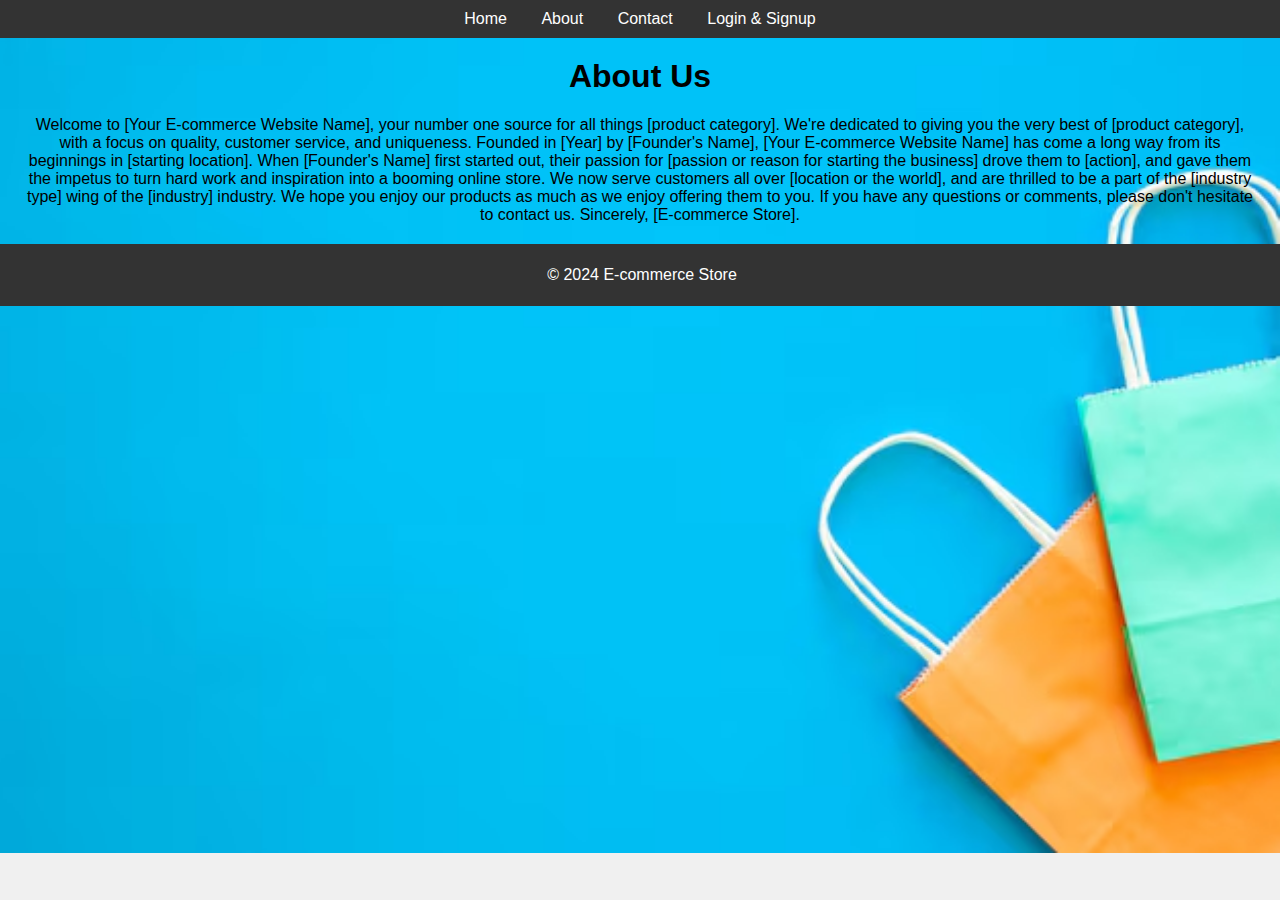
<file: New folder/about.html>
<!DOCTYPE html>
<html lang="en">
<head>
    <meta charset="UTF-8">
    <meta name="viewport" content="width=device-width, initial-scale=1.0">
    <title>About</title>
    <link rel="stylesheet" href="./css.css">
</head>
<body>
    <nav>
        <a href="./index.html">Home</a>
        <a href="./about.html">About</a>
        <a href="./contact.html">Contact</a>
        <a href="./login.html">Login & Signup</a>
    </nav>
    <h1>About Us</h1>
    <p>Welcome to [Your E-commerce Website Name], your number one source for all things [product category]. We're dedicated to giving you the very best of [product category], with a focus on quality, customer service, and uniqueness.
        Founded in [Year] by [Founder's Name], [Your E-commerce Website Name] has come a long way from its beginnings in [starting location]. When [Founder's Name] first started out, their passion for [passion or reason for starting the business] drove them to [action], and gave them the impetus to turn hard work and inspiration into a booming online store. We now serve customers all over [location or the world], and are thrilled to be a part of the [industry type] wing of the [industry] industry.
        We hope you enjoy our products as much as we enjoy offering them to you. If you have any questions or comments, please don't hesitate to contact us.
        Sincerely,
        
        [E-commerce Store].</p>
</body>
<footer>
    <p>© 2024 E-commerce Store</p>
</footer>
</html>
</file>
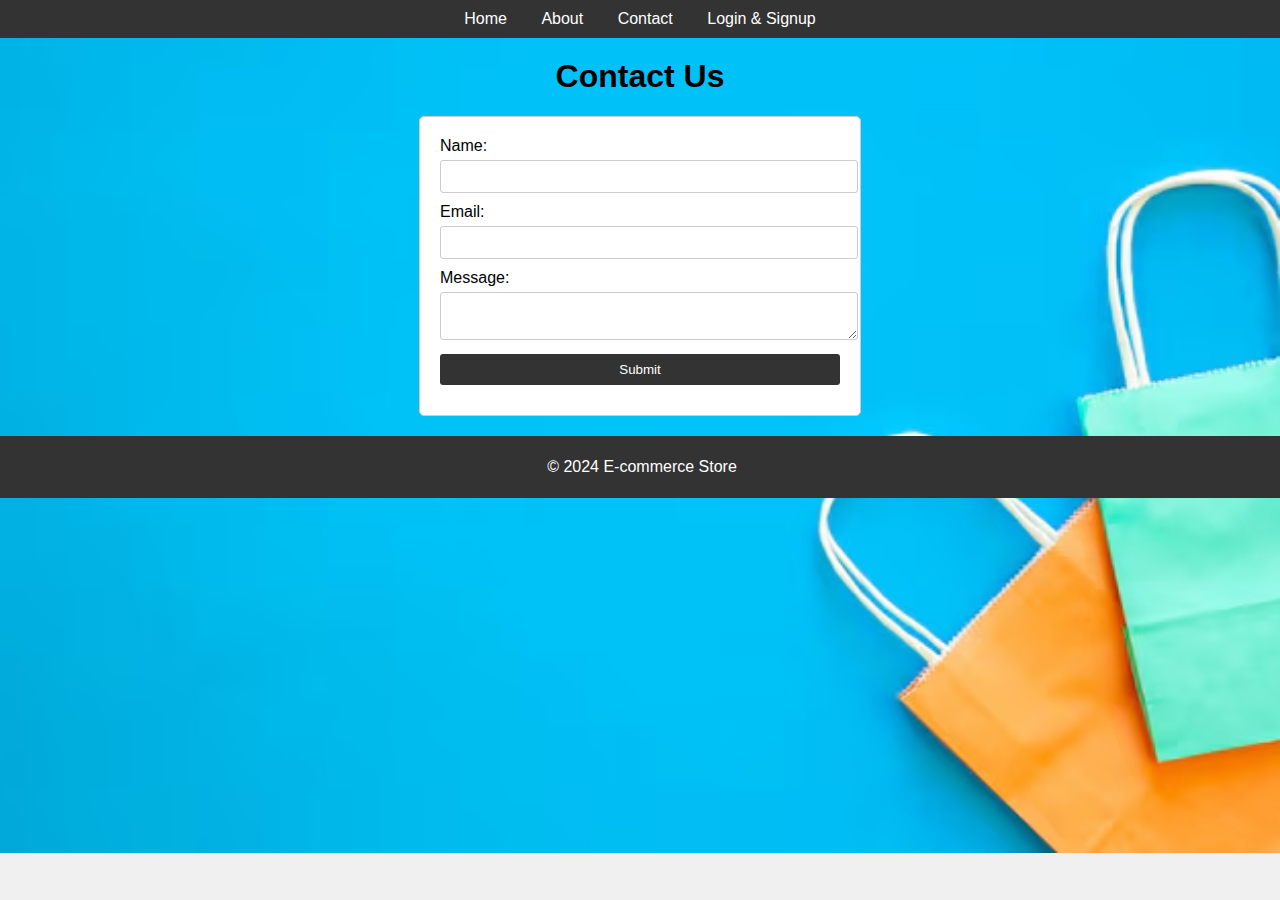
<file: New folder/contact.html>
<!DOCTYPE html>
<html lang="en">
<head>
    <meta charset="UTF-8">
    <meta name="viewport" content="width=device-width, initial-scale=1.0">
    <title>Contact</title>
    <link rel="stylesheet" href="./css.css">
</head>
<body>
    <nav>
        <a href="./index.html">Home</a>
        <a href="./about.html">About</a>
        <a href="./contact.html">Contact</a>
        <a href="./login.html">Login & Signup</a>
    </nav>
    <h1>Contact Us</h1>
    <form action="#" method="post">
        <label for="name">Name:</label>
        <input type="text" id="name" name="name" required><br>
        
        <label for="email">Email:</label>
        <input type="email" id="email" name="email" required><br>
        
        <label for="message">Message:</label>
        <textarea id="message" name="message" required></textarea><br>
        <input type="submit" value="Submit">
    </form>
</body>
<footer>
    <p>© 2024 E-commerce Store</p>
</footer>
</html>
</file>
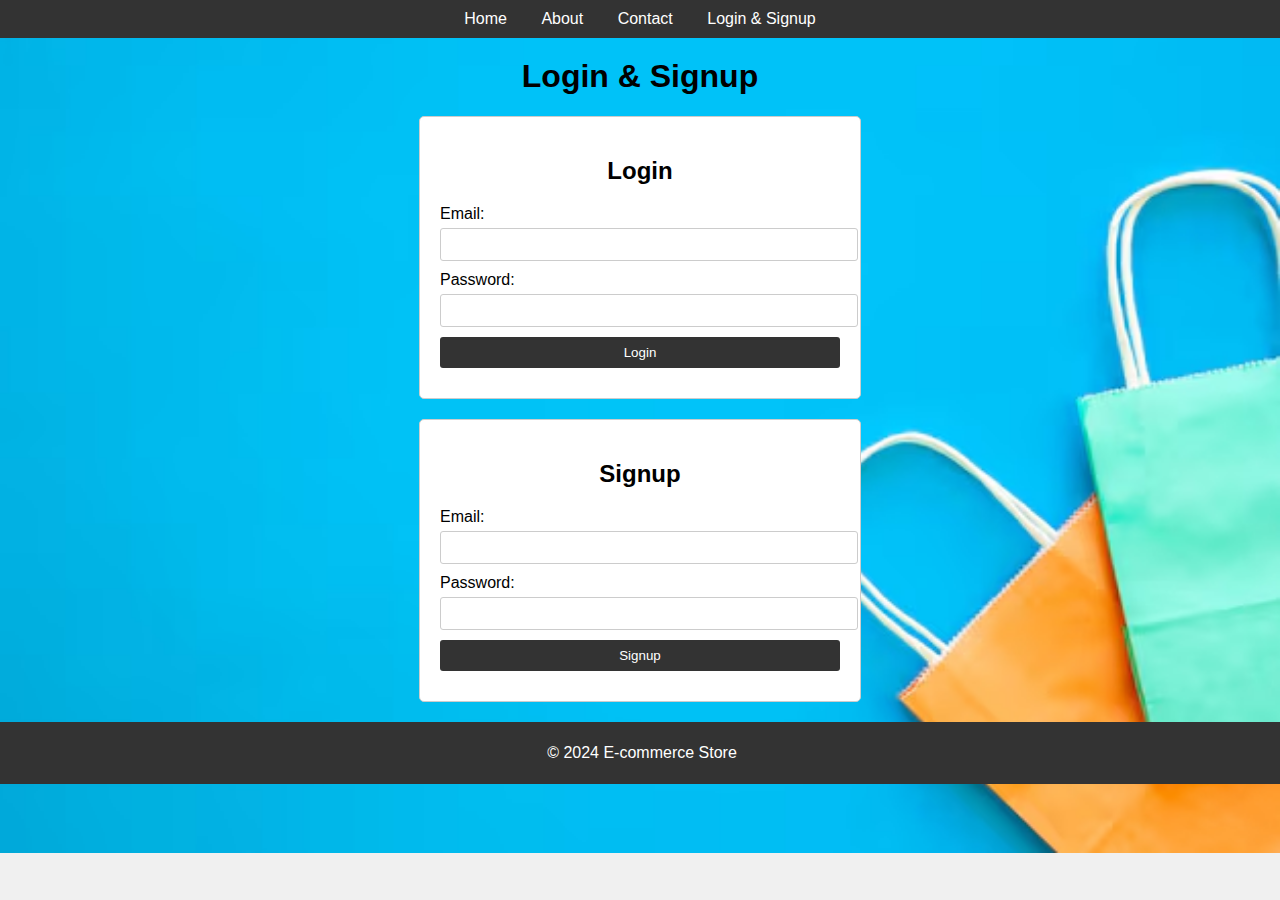
<file: New folder/login.html>
<!DOCTYPE html>
<html lang="en">
<head>
    <meta charset="UTF-8">
    <meta name="viewport" content="width=device-width, initial-scale=1.0">
    <title>Login & Signup</title>
    <link rel="stylesheet" href="./css.css">
</head>
<body>
    <nav>
        <a href="./index.html">Home</a>
        <a href="./about.html">About</a>
        <a href="./contact.html">Contact</a>
        <a href="./login.html">Login & Signup</a>
    </nav>
    <h1>Login & Signup</h1>
    <form action="#" method="post">
        <h2>Login</h2>
        <label for="login-email">Email:</label>
        <input type="email" id="login-email" name="login-email" required><br>
       
        <label for="login-password">Password:</label>
        <input type="password" id="login-password" name="login-password" required><br>
        <input type="submit" value="Login">
    </form>
    <form action="#" method="post">
        <h2>Signup</h2>
        <label for="signup-email">Email:</label>
        <input type="email" id="signup-email" name="signup-email" required><br>
       
        <label for="signup-password">Password:</label>
        <input type="password" id="signup-password" name="signup-password" required><br>
        <input type="submit" value="Signup">
    </form>
</body>
<footer>
    <p>© 2024 E-commerce Store</p>
</footer>
</html>
</file>
<file: New folder/css.css>
body {
    font-family: Arial, sans-serif;
    margin: 0;
    padding: 0;
    background-image: url(./assets/paper-bags-different-colors-blue-background-top-view_169016-43755.avif);
    background-repeat: no-repeat;
    background-size: cover;
    background-color: #f0f0f0;
}

/* .mySlides {
    display: none
}

.w3-left,
.w3-right,
.w3-badge {
    cursor: pointer
}

.w3-badge {
    height: 50px;
    width: 13px;
    padding: 0;
} */

/* .welcomeImg {
    height: 500px;
    width: 100%;
} */
.mySlides {
    display: none;
}

img {
    vertical-align: middle;
}

.bannerimg{
    width: 1200;
    height: 400px;cursor: pointer;
}
/* Slideshow container */
.slideshow-container {
    max-width: 800px;
    max-height: 800px;
    position: relative;
    margin: auto;
}

/* Caption text */
.text {
    color: #f2f2f2;
    font-size: 15px;
    padding: 8px 12px;
    position: absolute;
    bottom: 8px;
    width: 100%;
    text-align: center;
}

/* Number text (1/3 etc) */
.numbertext {
    color: #f2f2f2;
    font-size: 12px;
    padding: 8px 12px;
    position: absolute;
    top: 0;
}

/* The dots/bullets/indicators */
.dot {
    height: 15px;
    width: 15px;
    margin: 0 2px;
    background-color: #bbb;
    border-radius: 50%;
    display: inline-block;
    transition: background-color 0.6s ease;
}

.active {
    background-color: #717171;
}

/* Fading animation */
.fade {
    animation-name: fade;
    animation-duration: 2s;
}

@keyframes fade {
    from {
        opacity: .4
    }

    to {
        opacity: 1
    }
}

/* On smaller screens, decrease text size */
@media only screen and (max-width: 300px) {
    .text {
        font-size: 11px
    }
}

nav {
    background-color: #333;
    padding: 10px;
    text-align: center;
}

nav a {
    color: white;
    margin: 0 15px;
    text-decoration: none;
}

nav a:hover {
    text-decoration: underline;
}

/* h1 {
    text-align: center;
    margin-top: 20px;
} */

h1,
h2 {
    text-align: center;
    margin-top: 20px;
}

p {
    text-align: center;
    margin: 20px;
}

.featured-products {
    display: flex;
    justify-content: center;
    gap: 20px;
    flex-wrap: wrap;
    margin: 20px;
}

.product {
    background-color: white;
    border: 1px solid #ccc;
    border-radius: 5px;
    padding: 10px;
    text-align: center;
    width: 200px;
    height: 200px;
    cursor: pointer;
}

.product img {
    max-width: 100%;
    border-radius: 5px;
}

img {
    display: block;
    margin: 10px auto;
    max-width: 100%;
    border-radius: 5px;
    cursor: pointer;
    height: 120px;
}


p {
    text-align: center;
}

form {
    max-width: 400px;
    margin: 20px auto;
    padding: 20px;
    background-color: white;
    border: 1px solid #ccc;
    border-radius: 5px;
}

label {
    display: block;
    margin-bottom: 5px;
}

input,
textarea {
    width: 100%;
    padding: 8px;
    margin-bottom: 10px;
    border: 1px solid #ccc;
    border-radius: 3px;
}

input[type="submit"] {
    background-color: #333;
    color: white;
    border: none;
    cursor: pointer;
}

input[type="submit"]:hover {
    background-color: #555;
}

footer {
    text-align: center;
    padding: 2px;
    background-color: #333;
    color: white;
    position: relative;
    bottom: 0;
    width: 100%;
}
</file>
